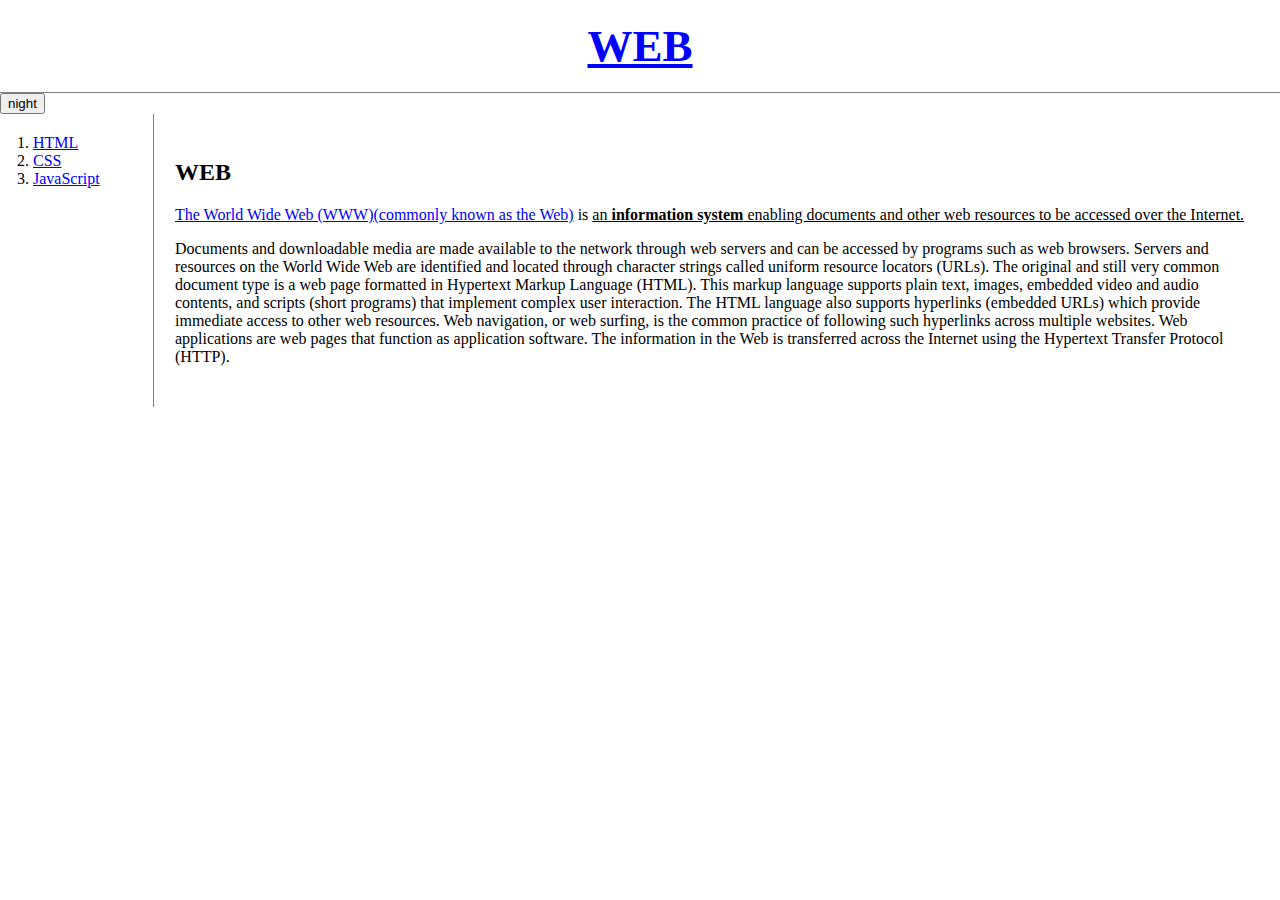
<file: index.html>
<!DOCTYPE html>
<html>
<head>
    <title>WEB - Welcome</title>
    <meta charset="utf-8">
    <script src="colors.js"></script>
    <link rel="stylesheet" href="style.css">
</head>

<body>
    <h1><a href="index.html">WEB</a></h1>
    <input id='night_day' type="button" value="night" onclick="
    nightDayHandler(this);
    ">

    <div id="grid">
        <ol>
            <li><a href="1.html">HTML</a></li>
            <li><a href="2.html">CSS</a></li>
            <li><a href="3.html">JavaScript</a></li>
        </ol>
        <div id = "article">
            <h2>WEB</h2>

            <p>
                <a href="https://en.wikipedia.org/wiki/World_Wide_Web" target="_blank" title="WWW(World Wide Web, a.k.a. Web) specification">The World Wide Web (WWW)(commonly known as the Web)</a> is <u>an <strong>information system</strong> enabling documents and other web resources to be accessed over the Internet.</u>
            </p>

            <p>
                Documents and downloadable media are made available to the network through web servers and can be accessed by programs such as web browsers. Servers and resources on the World Wide Web are identified and located through character strings called uniform resource locators (URLs). The original and still very common document type is a web page formatted in Hypertext Markup Language (HTML). This markup language supports plain text, images, embedded video and audio contents, and scripts (short programs) that implement complex user interaction. The HTML language also supports hyperlinks (embedded URLs) which provide immediate access to other web resources. Web navigation, or web surfing, is the common practice of following such hyperlinks across multiple websites. Web applications are web pages that function as application software. The information in the Web is transferred across the Internet using the Hypertext Transfer Protocol (HTTP).
            </p>
        </div>
    </div>
</body>
</file>
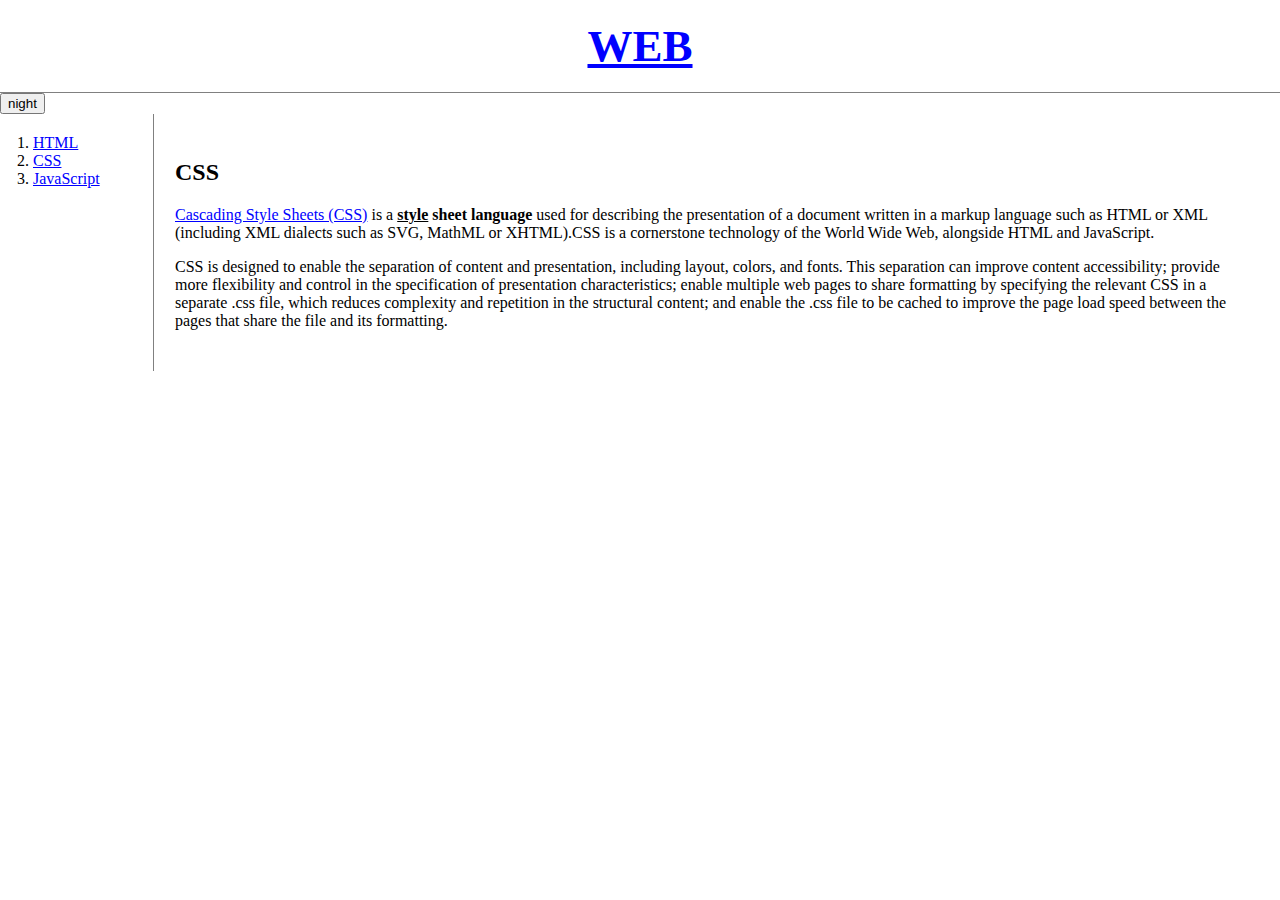
<file: 2.html>
<!DOCTYPE html>
<html>
<head>
    <title>WEB2 - CSS</title>
    <meta charset="utf-8">
    <script src="https://ajax.googleapis.com/ajax/libs/jquery/3.6.3/jquery.min.js"></script>
    <script src="colors.js"></script>
    <link rel="stylesheet" href="style.css">
</head>

<body>
    <h1><a href="index.html">WEB</a></h1>
    <input id='night_day' type="button" value="night" onclick="
    nightDayHandler(this);
    ">

    <div id="grid">
        <ol>
            <li><a href="1.html">HTML</a></li>
            <li><a href="2.html">CSS</a></li>
            <li><a href="3.html">JavaScript</a></li>
        </ol>
        <div id = "article">
            <h2>CSS</h2>
            <p>
                <a href="https://en.wikipedia.org/wiki/CSS" target="_blank" title="CSS specification">Cascading Style Sheets (CSS)</a> is a <strong><u>style</u> sheet language</strong> used for describing the presentation of a document written in a markup language such as HTML or XML (including XML dialects such as SVG, MathML or XHTML).CSS is a cornerstone technology of the World Wide Web, alongside HTML and JavaScript.
            </p>
        
            <p>
                CSS is designed to enable the separation of content and presentation, including layout, colors, and fonts. This separation can improve content accessibility; provide more flexibility and control in the specification of presentation characteristics; enable multiple web pages to share formatting by specifying the relevant CSS in a separate .css file, which reduces complexity and repetition in the structural content; and enable the .css file to be cached to improve the page load speed between the pages that share the file and its formatting.
            </p>
        </div>
    </div>
</body>
</file>
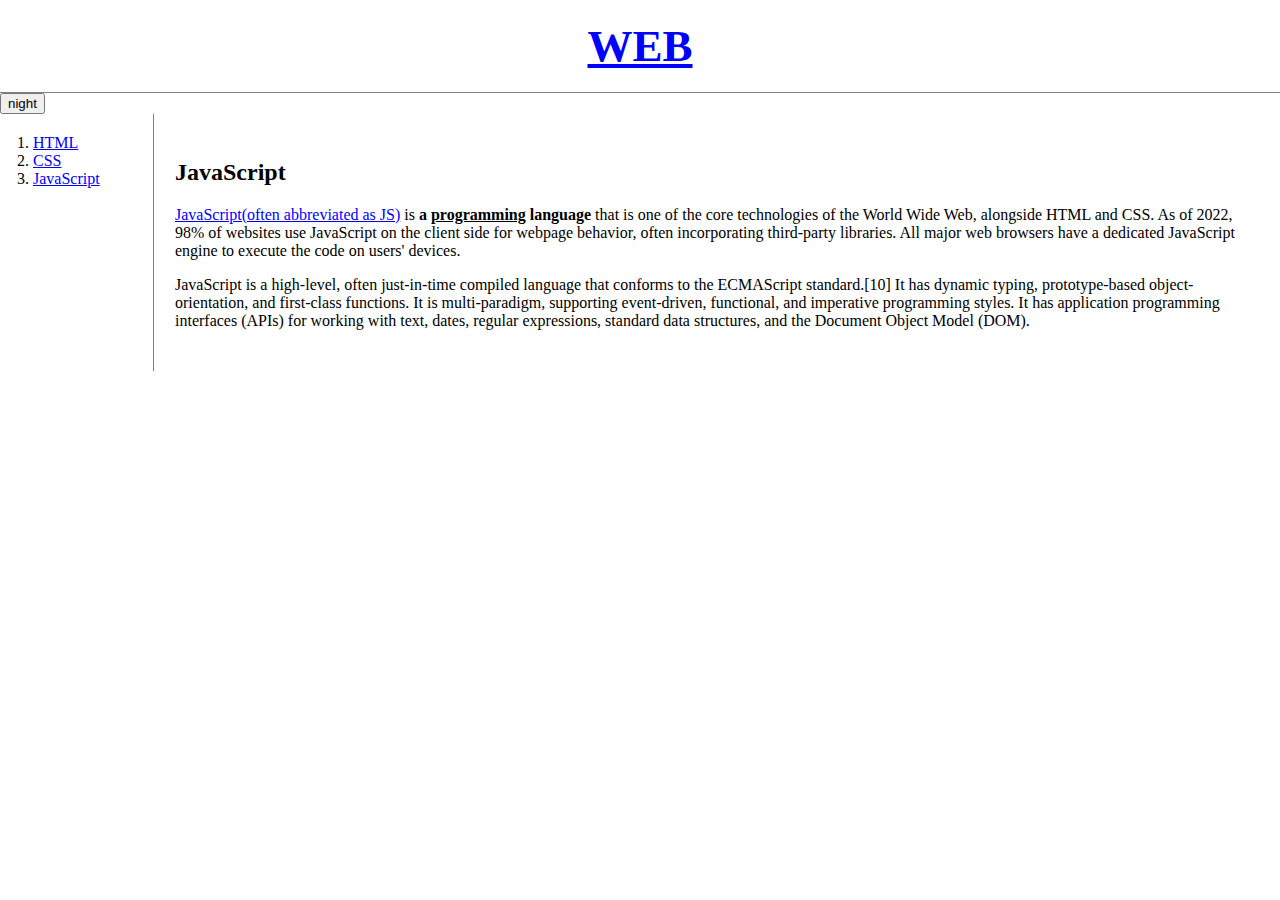
<file: 3.html>
<!DOCTYPE html>
<html>
<head>
    <title>WEB3 - JavaScript</title>
    <meta charset="utf-8">
    <script src="https://ajax.googleapis.com/ajax/libs/jquery/3.6.3/jquery.min.js"></script>
    <script src="colors.js"></script>
    <link rel="stylesheet" href="style.css">
</head>
<body>
    <h1><a href="index.html">WEB</a></h1>
    <input id='night_day' type="button" value="night" onclick="
        nightDayHandler(this);
    ">
        <div id="grid">
        <ol>
            <li><a href="1.html">HTML</a></li>
            <li><a href="2.html">CSS</a></li>
            <li><a href="3.html">JavaScript</a></li>
        </ol>
        <div id = "article">
            <h2>JavaScript</h2>
            <p>
                <a href="https://en.wikipedia.org/wiki/JavaScript" target="_blank" title="JavaScript specification">JavaScript(often abbreviated as JS)</a> is <strong>a <u>programming</u> language</strong> that is one of the core technologies of the World Wide Web, alongside HTML and CSS. As of 2022, 98% of websites use JavaScript on the client side for webpage behavior, often incorporating third-party libraries. All major web browsers have a dedicated JavaScript engine to execute the code on users' devices.
            </p>
            <p>
                JavaScript is a high-level, often just-in-time compiled language that conforms to the ECMAScript standard.[10] It has dynamic typing, prototype-based object-orientation, and first-class functions. It is multi-paradigm, supporting event-driven, functional, and imperative programming styles. It has application programming interfaces (APIs) for working with text, dates, regular expressions, standard data structures, and the Document Object Model (DOM).
            </p>
        </div>
    </div>
</body>
</file>
<file: style.css>
body{
    margin:0;
}
a {
    color: blue;
    /* text-decoration: none; */
}
h1 {
    font-size: 45px;
    text-align: center;
    border-bottom: 1px solid gray;
    padding: 20px;
    margin: 0;
}
ol{
    border-right: 1px solid gray;
    width: 100px;
    margin: 0;
    padding: 20px;
}
#grid{
    display: grid;
    grid-template-columns: 150px 1fr;
}
#grid ol{
    padding-left: 33px;
}
#grid #article{
    padding: 25px;
}
@media(max-width:800px){
    #grid{
        display: block;
    }
    ol{
        border-right: none;
    }
    h1 {
        border-bottom: none;
    }

}
</file>
